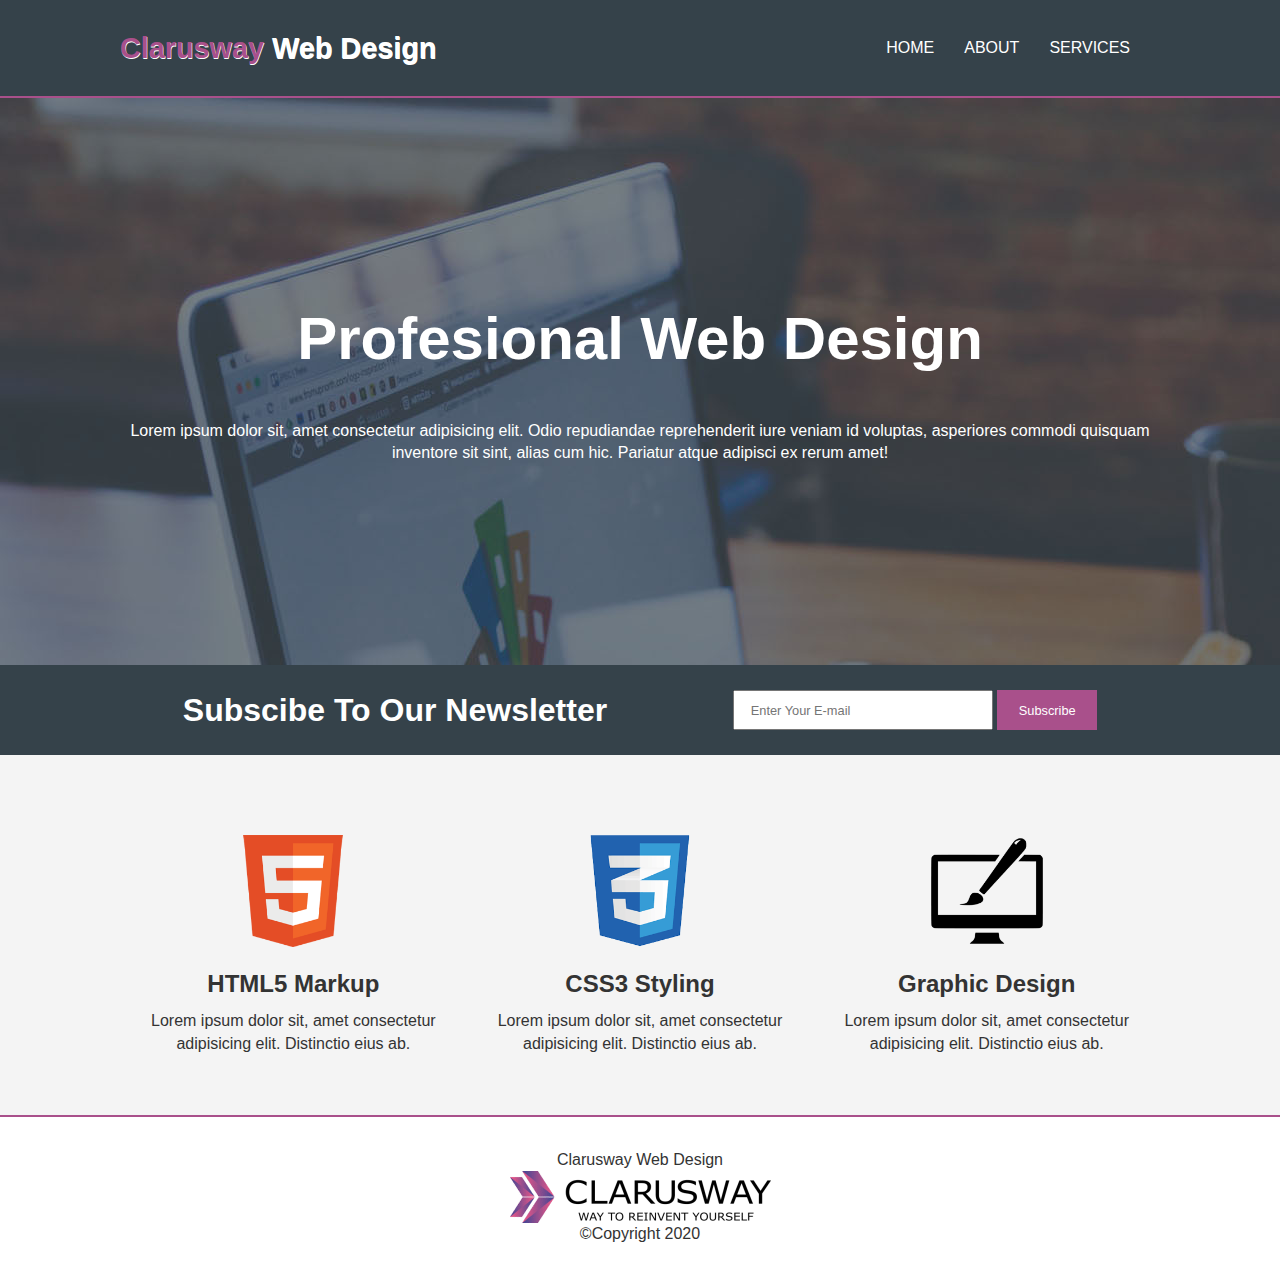
<file: index.html>
<!DOCTYPE html>
<html lang="en">
<head>
    <meta charset="UTF-8">
    <meta http-equiv="X-UA-Compatible" content="IE=edge">
    <meta name="viewport" content="width=device-width, initial-scale=1.0">
    <link rel="stylesheet" href="css/style.css">
    <title>Clarusway Website Design</title>
</head>
<body>

    <nav class="navbar">

        <div class="container">
            <h1 class="logo"><span class="clarusway">Clarusway</span> Web Design</h1>
            <ul>
                <li><a href="index.html">HOME</a></li>
                <li><a href="about.html">ABOUT</a></li>
                <li><a href="#">SERVICES</a></li>
            </ul>
        </div>

    </nav>

    <header class="main">

        <div class="container">
            <div class="header_head"><h2>Profesional Web Design</h2></div>
            <div class="header-p"><p>Lorem ipsum dolor sit, amet consectetur adipisicing elit. 
                Odio repudiandae reprehenderit iure veniam id voluptas, 
                asperiores commodi quisquam inventore sit sint, alias cum hic. 
                Pariatur atque adipisci ex rerum amet!
            </p></div>
        </div>

    </header>

    <section class="section_form">

        <div class="container">
            <h1 class="sec_head">Subscibe To Our Newsletter</h1>
            <form class="form" action="">
                <input type="email" placeholder="Enter Your E-mail">
                <button type="submit">Subscribe</button>
            </form>
        </div>

    </section>

    <section class="boxes">
        <div class="container">

            <div class="box">
                <img src="img/logo_html.png" alt="html_logo">
                <h2>HTML5 Markup</h2>
                <p>Lorem ipsum dolor sit, amet consectetur adipisicing elit. 
                    Distinctio eius ab.
                </p>
            </div>

            <div class="box">
                <img src="img/logo_css.png" alt="css_logo">
                <h2>CSS3 Styling</h2>
                <p>Lorem ipsum dolor sit, amet consectetur adipisicing elit. 
                    Distinctio eius ab.
                </p>
            </div>

            <div class="box">
                <img src="img/logo_brush.png" alt="gd_logo">
                <h2>Graphic Design</h2>
                <p>Lorem ipsum dolor sit, amet consectetur adipisicing elit. 
                    Distinctio eius ab.
                </p>
            </div>

        </div>

    </section>

    <footer class="footer">
        <div class="container">
            <p>Clarusway Web Design</p>
            <img src="img/clarusway_logo.png" alt="Clarusway_Logo">
            <P>&copy;Copyright 2020</P>

        </div>
    </footer>


    
</body>
</html>
</file>
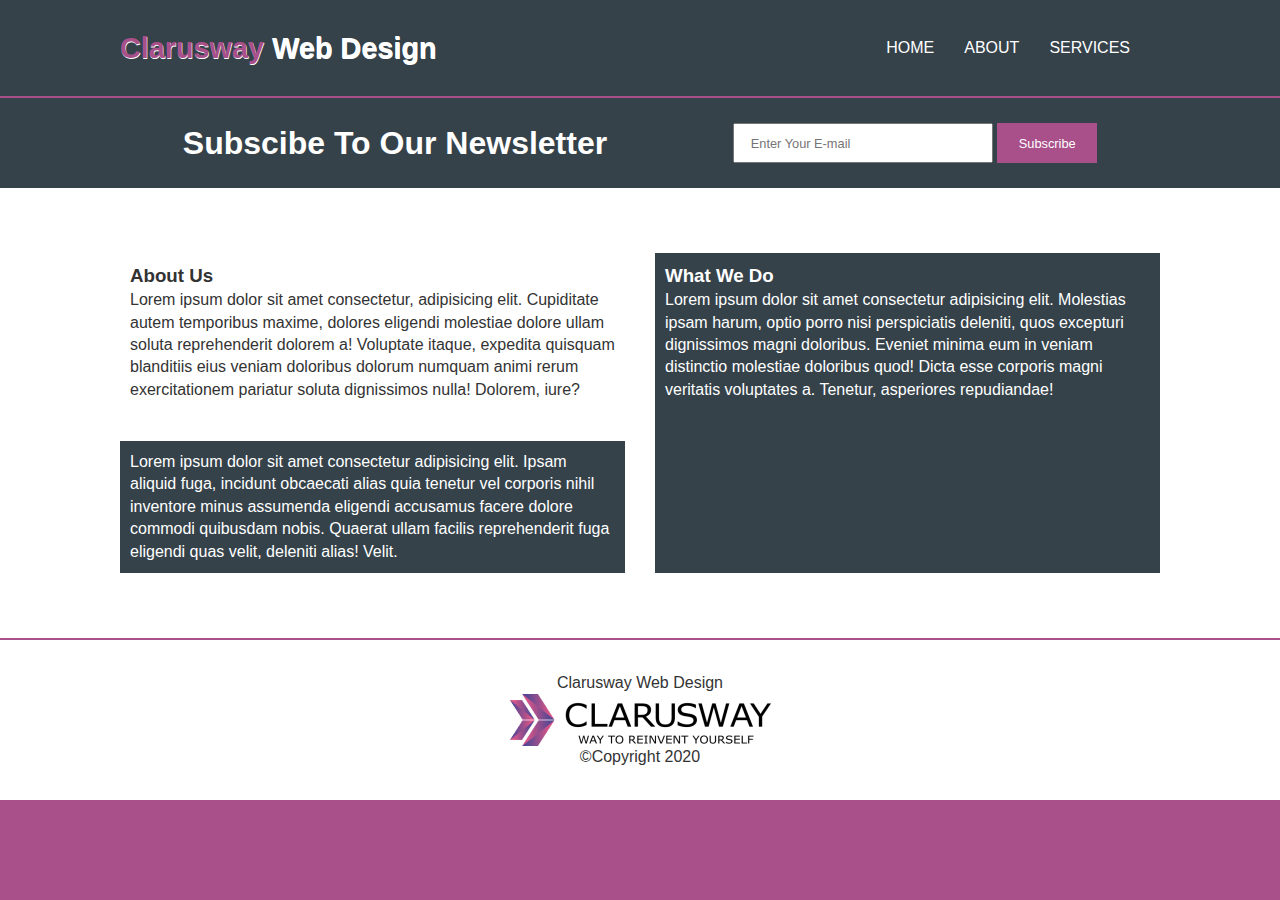
<file: about.html>
<!DOCTYPE html>
<html lang="en">
<head>
    <meta charset="UTF-8">
    <meta http-equiv="X-UA-Compatible" content="IE=edge">
    <meta name="viewport" content="width=device-width, initial-scale=1.0">
    <link rel="stylesheet" href="css/style.css">
    <title>Clarusway Website Design</title>
</head>
<body>

    <nav class="navbar">

        <div class="container">
            <h1 class="logo"><span class="clarusway">Clarusway</span> Web Design</h1>
            <ul>
                <li><a href="index.html">HOME</a></li>
                <li><a href="about.html">ABOUT</a></li>
                <li><a href="#">SERVICES</a></li>
            </ul>
        </div>

    </nav>

    

    <section class="section_form">

        <div class="container">
            <h1 class="sec_head">Subscibe To Our Newsletter</h1>
            <form class="form" action="">
                <input type="email" placeholder="Enter Your E-mail">
                <button type="submit">Subscribe</button>
            </form>
        </div>

    </section>

    <header class="about_us">

            <div class="container">
                <div class="white_bg">
                    <h3>About Us</h3>
                    <p>Lorem ipsum dolor sit amet consectetur, adipisicing elit. 
                        Cupiditate autem temporibus maxime, dolores eligendi molestiae 
                        dolore ullam soluta reprehenderit dolorem a! Voluptate itaque, 
                        expedita quisquam blanditiis eius veniam doloribus dolorum numquam 
                        animi rerum exercitationem pariatur soluta dignissimos nulla! 
                        Dolorem, iure?
                    </p>
                </div>
                <div class="dark_bg">
                    <h3>What We Do</h3>
                    <p>Lorem ipsum dolor sit amet consectetur adipisicing elit. 
                        Molestias ipsam harum, optio porro nisi perspiciatis deleniti, 
                        quos excepturi dignissimos magni doloribus. Eveniet minima eum in veniam 
                        distinctio molestiae doloribus quod! 
                        Dicta esse corporis magni veritatis voluptates a. 
                        Tenetur, asperiores repudiandae!
                    </p>
                </div>
                <div class="dark_bg2">
                    <p>Lorem ipsum dolor sit amet consectetur adipisicing elit. 
                        Ipsam aliquid fuga, incidunt obcaecati alias quia tenetur 
                        vel corporis nihil inventore minus assumenda eligendi accusamus 
                        facere dolore commodi quibusdam nobis. Quaerat ullam facilis 
                        reprehenderit fuga eligendi quas velit, deleniti alias! Velit.
                    </p>
                </div>
            </div>

     </header>

    


    <footer class="footer">
        <div class="container">
            <p>Clarusway Web Design</p>
            <img src="img/clarusway_logo.png" alt="Clarusway_Logo">
            <P>&copy;Copyright 2020</P>

        </div>
    </footer>


    
</body>
</html>
</file>
<file: css/style.css>
*{
    box-sizing: border-box;
    margin: 0;
    padding: 0;
}

body{
    font-size: 16px;
    font-family: Arial, Helvetica, sans-serif;
    line-height: 1.4;
    color: #333;
    background-color: #A9508B;
    
}

ul{
    list-style-type: none;
}


.container{
    max-width: 1100px;
    margin: 0 auto;
    padding: 0 30px;
    

}

.navbar{
    background-color: #35424A;
    color: #fff;
    height: 96px;
    margin-bottom: 2px;

}

.navbar .logo{
    font-size: 1.8rem;
    font-weight: 700;
    line-height: 2.8rem;
    text-shadow: 0.5px 0.5px #fff;
}

.clarusway{
    color: #A9508B;
}

.navbar a{
    color: #fff;
    text-decoration: none;
    font-size: 16px;
    font-family: Arial, Helvetica, sans-serif;
}

.navbar a:hover{
    color: #A9508B;
}



.navbar .container{
    display: flex;
    justify-content: space-between;
    align-items: center;
    height: 100%;
}

.navbar ul{
    display: flex;

}

.navbar ul li{
    margin-right: 30px;
}

.main{

    height: 63vh;
    background-image: url(../img/showcase.jpg);
    color: #fff;
    background-repeat: no-repeat;
}

.main .container{
    display: flex;
    flex-direction: column;
    justify-content: center;
    justify-items: center;
    height: 100%;
    text-align: center;
}

.main .container .header_head{
    font-size: 2.5rem;
    font-weight: 600;
    line-height: 5.05rem;
    margin-bottom: 40px;
}

.main .container .header_p{
    font-size: 16px;
    font-family: Arial, Helvetica, sans-serif;
}

.section_form{
    background-color: #35424A;
    height: 10vh;
}

.section_form .container{
    display: flex;
    justify-content: space-around;
    align-items: center;
    height: 100%;
}

.section_form .container .sec_head{
    color: #fff;
}

.section_form .container .form input{
    font-size: 0.8rem;
    width: 260px;
    height: 40px;
    padding-left: 1rem;

}

.section_form .container .form button{
    background-color: #A9508B;
    padding: 0.5rem;
    font-size: 0.8rem;
    color: white;
    border: none;
    width: 100px;
    height: 40px;

}

.boxes{
    height: 40vh;
    background-color: #f4f4f4;
    border-bottom: 2px #A9508B;

    margin-bottom: 2px;
}

.boxes .container{
    display: flex;
    justify-content: center;
    align-items: center;
    height: 100%;
}

.boxes .container .box{
    display: flex;
    flex-direction: column;
    justify-content: center;
    justify-items: center;
    text-align: center;
    margin: 15px;
    padding: 10px;
}

.boxes .container .box img{
    width: 7rem;
    align-self: center;
    margin: 20px;
}

.boxes .container .box h2{
    margin-bottom: 10px;
}

.footer{
    background-color: #fff;
    height: 10rem;
}

.footer .container{
    display: flex;
    flex-direction: column;
    justify-content: center;
    align-items: center;
    height: 100%;
    column-gap: 30px;
}

.about_us{
    height: 50vh;
    background-color: #fff;
    color: #333;
    margin-bottom: 2px;
    display: flex;
    align-items: center;
}

.about_us .container .white_bg{
    background-color: #fff;
    color: #333;
    padding: 10px;
    grid-row: 1/2;
}

.about_us .container .dark_bg{
    background-color: #35424A;
    color: #fff;
    padding: 10px;
    grid-row: 1/3;
}

.about_us .container .dark_bg2{
    background-color: #35424A;
    color: #fff;
    padding: 10px;
    grid-row: 2/3;
    
    

}

.about_us .container {
    display: grid;
    grid-template-columns: repeat(2, 1fr);
    gap: 30px;
    
}
</file>
